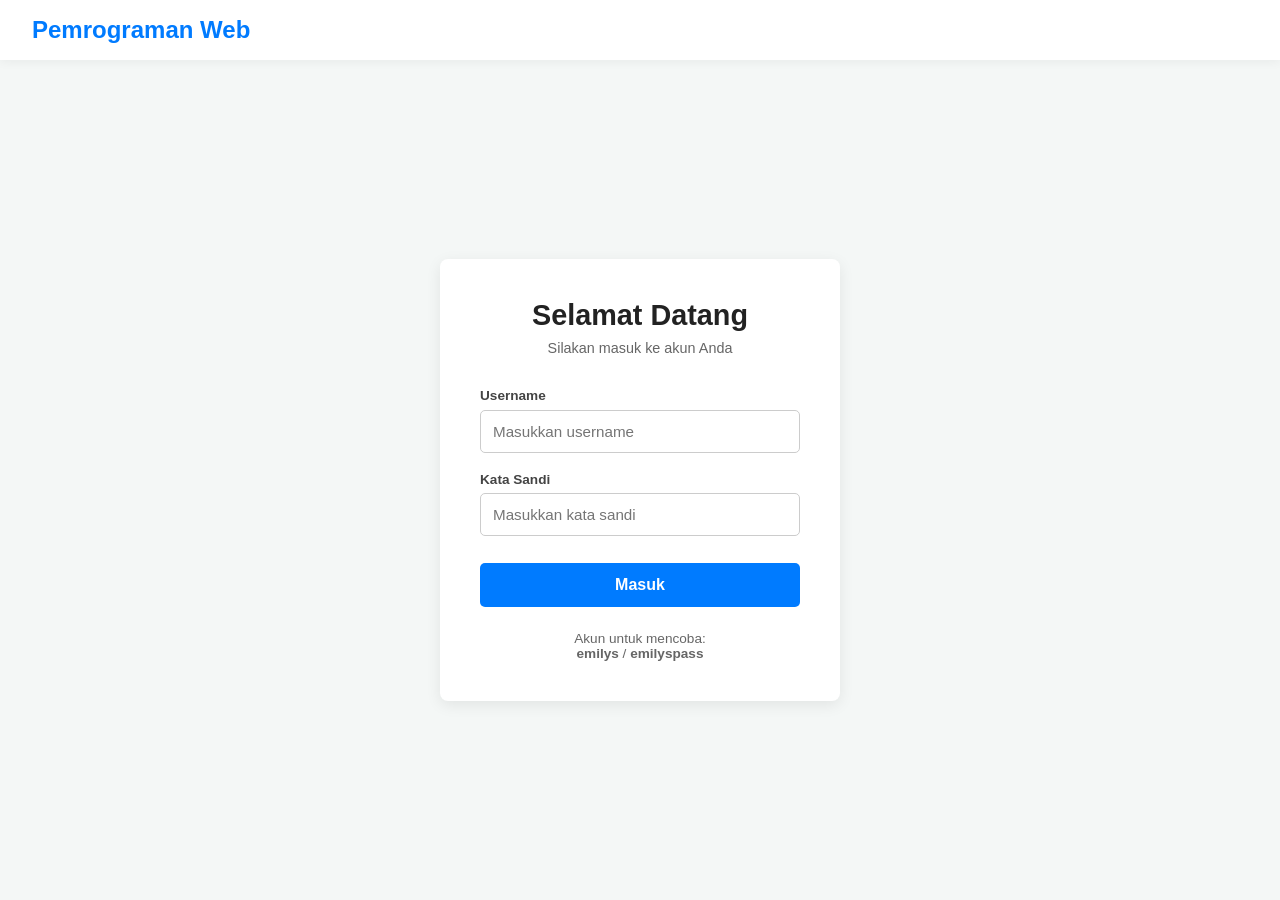
<file: index.html>
<!DOCTYPE html>
<html lang="id">
<head>
    <meta charset="UTF-8">
    <meta name="viewport" content="width=device-width, initial-scale=1.0">
    <title>Masuk</title>
    <link rel="stylesheet" href="style.css">
</head>
<body>

    <header class="navbar">
        <h2 class="logo">Pemrograman Web</h2>
    </header>

    <main class="main-container">
        <section class="card">
            <header class="card-header">
                <h1>Selamat Datang</h1>
                <p>Silakan masuk ke akun Anda</p>
            </header>

            <form class="auth-form" id="form-login">
                <div class="form-group">
                    <label for="username">Username</label>
                    <input type="text" id="username" placeholder="Masukkan username" required>
                </div>

                <div class="form-group">
                    <label for="password">Kata Sandi</label>
                    <input type="password" id="password" placeholder="Masukkan kata sandi" required>
                </div>

                <button type="submit" class="submit-btn" id="tombol-masuk">Masuk</button>
                <p class="pesan" id="pesan"></p>
            </form>

            <footer class="card-footer">
                <p>Akun untuk mencoba:</p>
                <p><b>emilys</b> / <b>emilyspass</b></p>
            </footer>
        </section>
    </main>

    <script src="login.js"></script>
</body>
</html>
</file>
<file: style.css>
/* ===== Pengaturan dasar ===== */
* {
    margin: 0;
    padding: 0;
    box-sizing: border-box;
    font-family: Arial, Tahoma, Geneva, Verdana, sans-serif;
}

body {
    background-color: #f4f7f6;
    color: #333;
    display: flex;
    flex-direction: column;
    min-height: 100vh;
}


/* ===== Navbar (dipakai di login & dashboard) ===== */
.navbar {
    background-color: #ffffff;
    padding: 1rem 2rem;
    display: flex;
    justify-content: space-between;
    align-items: center;
    box-shadow: 0 2px 10px rgba(0, 0, 0, 0.05);
}

.logo {
    color: #007bff;
    font-size: 1.5rem;
}


/* ===== Halaman login ===== */
.main-container {
    flex: 1;
    display: flex;
    justify-content: center;
    align-items: center;
    padding: 2rem 1rem;
}

.card {
    background: #ffffff;
    padding: 2.5rem;
    border-radius: 8px;
    box-shadow: 0 4px 15px rgba(0, 0, 0, 0.08);
    width: 100%;
    max-width: 400px;
}

.card-header {
    text-align: center;
    margin-bottom: 2rem;
}

.card-header h1 {
    font-size: 1.8rem;
    color: #222;
    margin-bottom: 0.5rem;
}

.card-header p {
    color: #666;
    font-size: 0.9rem;
}

.auth-form {
    display: flex;
    flex-direction: column;
    gap: 1.2rem;
}

.form-group {
    display: flex;
    flex-direction: column;
    gap: 0.4rem;
}

.form-group label {
    font-size: 0.85rem;
    font-weight: 600;
    color: #444;
}

.form-group input {
    padding: 0.75rem;
    border: 1px solid #ccc;
    border-radius: 5px;
    font-size: 0.95rem;
    outline: none;
    transition: border-color 0.2s;
}

.form-group input:focus {
    border-color: #007bff;
}

.submit-btn {
    margin-top: 0.5rem;
    padding: 0.8rem;
    background-color: #007bff;
    color: white;
    border: none;
    border-radius: 5px;
    font-size: 1rem;
    font-weight: 600;
    cursor: pointer;
    transition: background 0.3s;
}

.submit-btn:hover {
    background-color: #0056b3;
}

.submit-btn:disabled {
    background-color: #7fb8ff;
    cursor: not-allowed;
}

.card-footer {
    margin-top: 1.5rem;
    text-align: center;
    font-size: 0.85rem;
    color: #666;
}

/* Pesan hasil login (ditampilkan oleh login.js) */
.pesan {
    text-align: center;
    font-size: 0.85rem;
    font-weight: 600;
}

.pesan:empty {
    display: none;
}

.pesan.error {
    color: #d9534f;
}

.pesan.sukses {
    color: #28a745;
}


/* ===== Dashboard ===== */
.user-info {
    display: flex;
    align-items: center;
    gap: 0.8rem;
}

.user-info img {
    width: 36px;
    height: 36px;
    border-radius: 50%;
    background-color: #e3eefc;
}

.user-info span {
    font-weight: 600;
    font-size: 0.9rem;
}

.logout-btn {
    padding: 0.5rem 1.2rem;
    background: none;
    color: #007bff;
    border: 1px solid #007bff;
    border-radius: 5px;
    font-weight: 600;
    font-size: 0.9rem;
    cursor: pointer;
    transition: background 0.3s;
}

.logout-btn:hover {
    background-color: #f0f7ff;
}

.dashboard {
    width: 100%;
    max-width: 1000px;
    margin: 0 auto;
    padding: 2rem 1rem;
}

.dashboard h1 {
    font-size: 1.8rem;
    margin-bottom: 0.3rem;
}

.dashboard h2 {
    font-size: 1.2rem;
    margin-top: 2rem;
    margin-bottom: 0.3rem;
}

.subjudul,
#status {
    color: #666;
    font-size: 0.9rem;
    margin-bottom: 1rem;
}

.daftar-produk {
    display: grid;
    grid-template-columns: repeat(auto-fill, minmax(200px, 1fr));
    gap: 1.2rem;
}

.produk {
    background: #ffffff;
    padding: 1rem;
    border-radius: 8px;
    box-shadow: 0 4px 15px rgba(0, 0, 0, 0.08);
}

.produk img {
    width: 100%;
    height: 150px;
    object-fit: contain;
    background-color: #f4f7f6;
    border-radius: 5px;
    margin-bottom: 0.8rem;
}

.produk h3 {
    font-size: 1rem;
    margin-bottom: 0.3rem;
}

.produk .kategori {
    color: #666;
    font-size: 0.8rem;
    margin-bottom: 0.5rem;
}

.produk .harga {
    color: #007bff;
    font-weight: 700;
}
</file>
